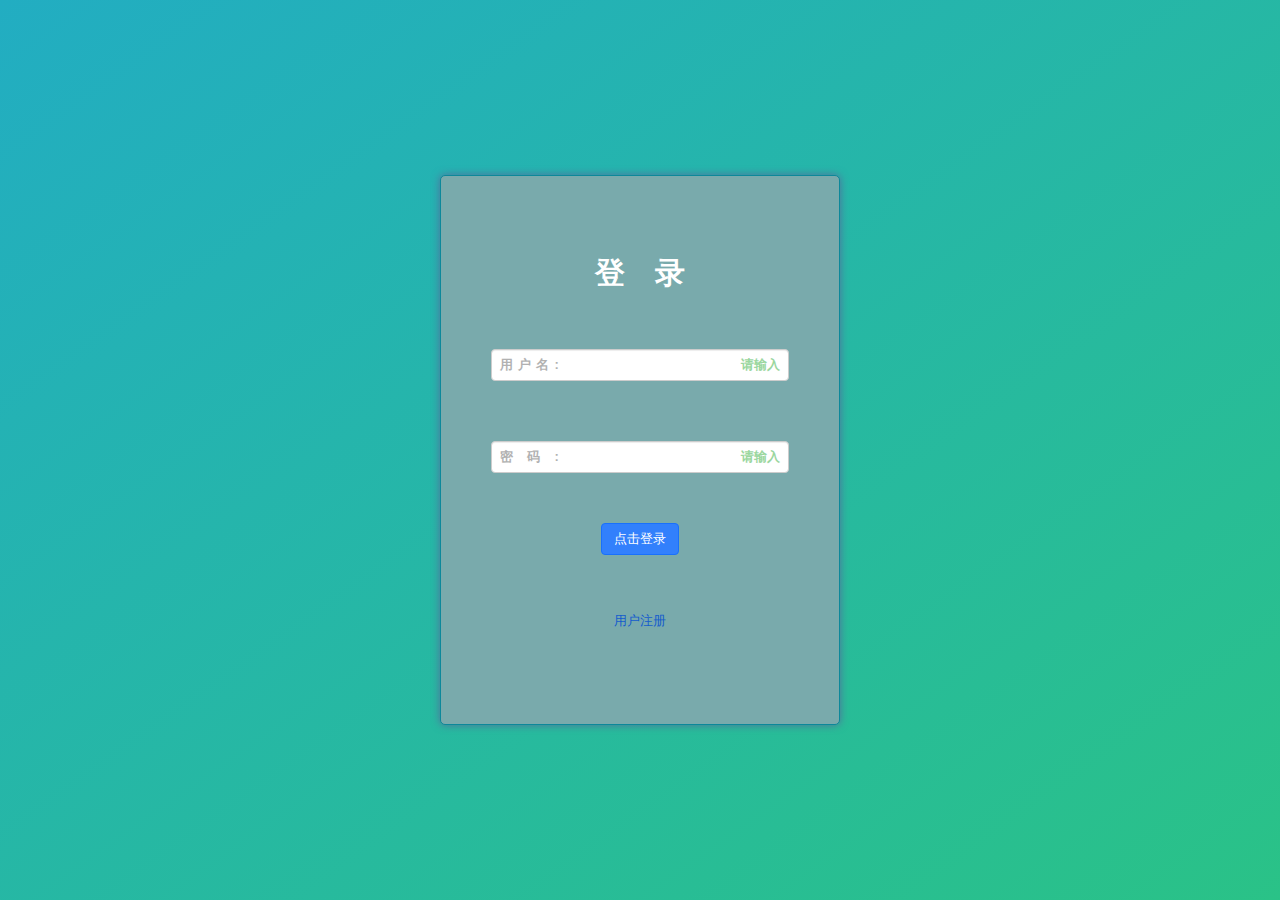
<file: index.html>
<!DOCTYPE html>
<html lang="en">

<head>
    <meta charset="UTF-8">
    <meta name="viewport" content="width=device-width, initial-scale=1.0">
    <title>登录</title>
    <link rel="stylesheet" href="./zui/dist/css/zui.min.css">
    <link rel="stylesheet" href="./css/base.css">
    <link rel="stylesheet" href="./css/index.css">
</head>

<body>
    <div class="wrap">
        <h1 class="title">登&ensp;&ensp;录</h1>
        <div class="login-wrap">
            <div class="input-control has-label-left has-label-right">
                <span class="tip">用户名以字母开头, 包含字母和数字, 长度为6-100</span>
                <input id="username" type="text" class="form-control" placeholder="">
                <label for="username" class="input-control-label-left">用户名:</label>
                <label for="username" class="input-control-label-right text-right text-success">请输入</label>
            </div>
            <div class="input-control has-label-left has-label-right">
                <span class="tip">密码至少为6位</span>
                <input id="password" type="password" class="form-control" placeholder="">
                <label for="password" class="input-control-label-left">密码:</label>
                <label for="password" class="input-control-label-right text-right text-success">请输入</label>
            </div>
            <button class="btn btn-primary" type="button" id="to-login">点击登录</button>
        </div>
        <button class="btn btn-link " type="button" id="to-register">用户注册</button>
    </div>
    <script src="./zui/dist/lib/jquery/jquery.js"></script>
    <script src="./zui/dist/js/zui.min.js"></script>
    <script>
        var regToUsername = /^[a-zA-Z]{1}[a-zA-Z0-9]{5,99}$/;
        var regToPassword = /[a-zA-Z0-9\.\*\/\+\-\&\$\#\@\^]{6,}/;
        var username = null;
        var password = null;
        var isTrueForUsername = false;
        var isTrueForPassword = false;

        $('#username').on('input', function(){
            if (regToUsername.test($(this).val())) {
                isTrueForUsername = true;
                username = $(this).val();
                $(this).parent().find('.tip').css('display', 'none').end().find('.text-right').removeClass('text-danger').addClass('text-success').html('格式正确');
            } else {
                isTrueForUsername = false;
                $(this).parent().find('.tip').css('display', 'block').end().find('.text-right').removeClass('text-success').addClass('text-danger').html('格式错误');
            }
        })

        $('#password').on('input', function(){
            if (regToPassword.test($(this).val())) {
                $(this).parent().find('.tip').css('display', 'none').end().find('.text-right').removeClass('text-danger').addClass('text-success').html('格式正确');
                isTrueForPassword = true;
                password = $(this).val();
            } else {
                $(this).parent().find('.tip').css('display', 'block').end().find('.text-right').removeClass('text-success').addClass('text-danger').html('格式错误');
            }
        })

        $('#to-login').on('click', function() {
            if(!isTrueForUsername || !isTrueForPassword) {
                var errMessage = new $.zui.Messager('提示消息：请检查输入', {
                    type: 'danger',
                    time: 5000,
                    icon:'remove-circle',
                }).show();
            } else {
                var data = {
                    username: username,
                    password: password
                };
                $.ajax({
                    url: 'http://118.24.25.7/chat_api/interface/login.php',
                    type: 'post',
                    data: data,
                    success: function(res) {
                        if(res.code == 0) {
                            window.localStorage['login_info'] = JSON.stringify(res.data);
                            var successMessage = new $.zui.Messager('提示消息：登录成功, 3s 后跳转到主页面', {
                                type: 'success',
                                time: 3000,
                                icon:'check-circle-o',
                                actions: [{
                                    text: '直接进入主页',
                                    action: function() {
                                        location.href = './html/friendpage.html';
                                    }
                                }]
                            }).show();
                            setTimeout(() => {
                                location.href = './html/friendpage.html';
                            }, 3000);
                        } else {
                            var warnMessage = new $.zui.Messager('提示消息：登录失败, 密码不正确', {
                                type: 'warning',
                                time: 3000,
                                icon:'info-sign'
                            }).show();
                        }
                    },
                    error: function() {
                        console.log(error)
                    }
                })
            }
        })
        
        $("#to-register").on('click', function() {
            location.href = './html/register.html';
        })
    
    </script>
</body>

</html>
</file>
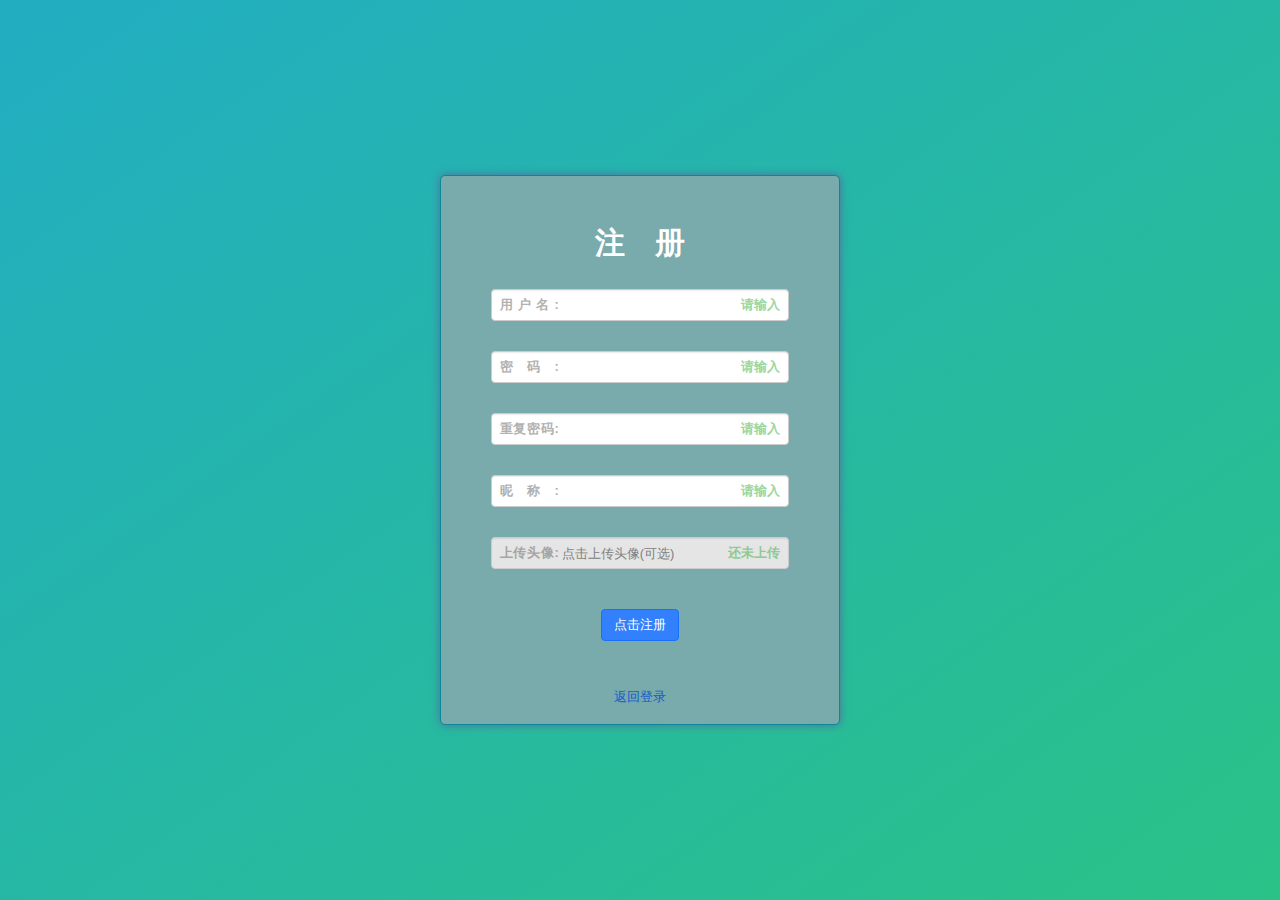
<file: html/register.html>
<!DOCTYPE html>
<html lang="en">

<head>
    <meta charset="UTF-8">
    <meta name="viewport" content="width=device-width, initial-scale=1.0">
    <title>注册</title>
    <link rel="stylesheet" href="../zui/dist/css/zui.min.css">
    <link rel="stylesheet" href="../css/base.css">
    <link rel="stylesheet" href="../css/register.css">
    <link rel="stylesheet" href="../zui/dist/lib/uploader/zui.uploader.min.css">
</head>

<body>
    <div class="wrap">
        <h1 class="title">注&ensp;&ensp;册</h1>
        <div class="register-wrap">
            <div class="input-control has-label-left has-label-right">
                <span class="tip">用户名以字母开头, 包含字母和数字, 长度为6-100</span>
                <input id="username" type="text" class="form-control" placeholder="">
                <label for="username" class="input-control-label-left">用户名:</label>
                <label for="username" class="input-control-label-right text-right text-success">请输入</label>
            </div>
            <div class="input-control has-label-left has-label-right">
                <span class="tip">密码至少为6位</span>
                <input id="password" type="password" class="form-control" placeholder="">
                <label for="password" class="input-control-label-left">密码:</label>
                <label for="password" class="input-control-label-right text-right text-success">请输入</label>
            </div>
            <div class="input-control has-label-left has-label-right">
                <span class="tip">两次密码不一致</span>
                <input id="repassword" type="password" class="form-control" placeholder="">
                <label for="repassword" class="input-control-label-left">重复密码:</label>
                <label for="repassword" class="input-control-label-right text-right text-success">请输入</label>
            </div>
            <div class="input-control has-label-left">
                <span class="tip">昵称不超过 20 个字符</span>
                <input id="nickname" type="text" class="form-control" placeholder="">
                <label for="nickname" class="input-control-label-left">昵称:</label>
                <label for="nickname" class="input-control-label-right text-right text-success">请输入</label>
            </div>
            <div class="input-control has-label-left">
                <input id="file" type="input" class="form-control" value="" placeholder="点击上传头像(可选)" readonly="true" data-moveable="true" data-toggle="modal" data-target="#upload-file">
                <label for="file" class="input-control-label-left">上传头像: </label>
                <label for="file" class="input-control-label-right text-right text-success">还未上传</label>
            </div>
            <div class="modal fade" id="upload-file">
                <div class="modal-dialog">
                    <div class="modal-content">
                        <div class="modal-header">
                            <button type="button" class="close" data-dismiss="modal"><span aria-hidden="true">×</span><span class="sr-only">关闭</span></button>
                            <h4 class="modal-title">上传图片</h4>
                        </div>
                        <div class="modal-body">
                            <input type="file" name="file" id="upload-img" accept="image/*" class="form-control">
                            <button type="button" id="click-upload-img" class="btn btn-link form-control" style="text-align: center; margin-top: 20px;"><i class="icon icon-cloud-upload"></i>开始上传</button>
                        </div>
                        <div class="modal-footer">
                            <button type="button" class="btn btn-default" data-dismiss="modal">关闭</button>
                            <button type="button" class="btn btn-primary">保存</button>
                        </div>
                    </div>
                </div>
            </div>
            <button class="btn btn-primary" type="button" id="to-register">点击注册</button>
        </div>
        <button class="btn btn-link" type="button" id="to-login">返回登录</button>
    </div>
    <script src="../zui/dist/lib/jquery/jquery.js"></script>
    <script src="../zui/dist/js/zui.min.js"></script>
    <script src="../zui/dist/lib/uploader/zui.uploader.min.js"></script>

    <script>
        var regToUsername = /^[a-zA-Z]{1}[a-zA-Z0-9]{5,99}$/;
        var regToPassword = /[a-zA-Z0-9\.\*\/\+\-\&\$\#\@\^]{6,}/;
        var username = null;
        var password = null;
        var nickname = null;
        var head_logo = null;
        var isTrueForUsername = false;
        var isTrueForPassword = false;
        var isTrueForNickname = false;

        $('#username').on('input', function () {
            if (regToUsername.test($(this).val())) {
                isTrueForUsername = true;
                username = $(this).val();
                $(this).parent().find('.tip').css('display', 'none').end().find('.text-right').removeClass('text-danger').addClass('text-success').html('格式正确');
            } else {
                isTrueForUsername = false;
                $(this).parent().find('.tip').css('display', 'block').end().find('.text-right').removeClass('text-success').addClass('text-danger').html('格式错误');
            }
        })

        $('#password').on('input', function () {
            if (regToPassword.test($(this).val())) {
                $(this).parent().find('.tip').css('display', 'none').end().find('.text-right').removeClass('text-danger').addClass('text-success').html('格式正确');
                if ($(this).val() == $("#repassword").val()) {
                    isTrueForPassword = true;
                    password = $(this).val();
                    $('#repassword').parent().find('.tip').css('display', 'none');
                } else {
                    $('#repassword').parent().find('.tip').css('display', 'block');
                    isTrueForPassword = false;
                }
            } else {
                $(this).parent().find('.tip').css('display', 'block').end().find('.text-right').removeClass('text-success').addClass('text-danger').html('格式错误');
            }
        })

        $('#repassword').on('input', function () {
            if (regToPassword.test($(this).val())) {
                $(this).parent().find('.text-right').removeClass('text-danger').addClass('text-success').html('格式正确');
                if ($(this).val() == $("#password").val()) {
                    isTrueForPassword = true;
                    password = $(this).val();
                    $(this).parent().find('.tip').css('display', 'none');
                } else {
                    isTrueForPassword = false;
                    $(this).parent().find('.tip').css('display', 'block');
                }
            } else {
                $(this).parent().find('.text-right').removeClass('text-success').addClass('text-danger').html('格式错误');
            }
        })

        $('#nickname').on('input', function () {
            if ($(this).val().length <= 20 && $(this).val().length >= 1) {
                isTrueForNickname = true;
                nickname = $(this).val();
                $(this).parent().find('.tip').css('display', 'none').end().find('.text-right').removeClass('text-danger').addClass('text-success').html('格式正确');
            } else {
                isTrueForNickname = false;
                $(this).parent().find('.tip').css('display', 'block').end().find('.text-right').removeClass('text-success').addClass('text-danger').html('格式错误');
            }
        })

        $('#click-upload-img').click(function() {
            if($("#upload-img")[0].files[0].length == 0) {return;}
            var formData = new FormData();
            formData.append('file', $("#upload-img")[0].files[0]);
            $.ajax({
                url: 'http://118.24.25.7/chat_api/interface/upload.php',
                type: 'post',
                processData: false,
                contentType: false,
                data: formData,
                success: function(res) {
                    if(res.code == 200) {
                        head_logo = res.data.path;
                        $("#file").attr('placeholder', res.data.name).parent().find('.text-right').css('width', "100px").html('上传成功.');
                        new $.zui.Messager('提示信息: 上传成功',{
                            type: 'success',
                            time: '3000',
                            icon: 'icon',
                            placement: 'center'
                        }).show();
                        $('.modal-footer button[data-dismiss=modal]').click();
                    }
                },
                error : function(err) {
                    console.log(err)
                }
            })
        })

        $('#to-register').on('click', function () {
            if (!isTrueForUsername || !isTrueForPassword || !isTrueForNickname) {
                var errMessage = new $.zui.Messager('提示消息：请检查输入', {
                    type: 'danger',
                    time: 5000,
                    icon: 'remove-circle',
                }).show();
            } else {
                var data = {
                    username,
                    password,
                    nickname,
                    head_logo
                }
                $.ajax({
                    url: 'http://118.24.25.7/chat_api/interface/reg.php',
                    type: 'post',
                    data: data,
                    success: function (res) {
                        var resData = res;
                        if (resData.code == 0) {
                            console.log(resData.data);
                            var successMessage = new $.zui.Messager('提示消息：注册成功, 5s 后跳转到登录页面', {
                                type: 'success',
                                time: 5000,
                                icon: 'check-circle-o',
                                actions: [{
                                    text: '返回登录',
                                    action: function () {
                                        location.href = '../index.html';
                                    }
                                }]
                            }).show();
                            window.localStorage[resData.data.user_id] = JSON.stringify(resData.data);
                            setTimeout(() => {
                                location.href = '../index.html';
                            }, 5000);
                        } else if (resData.code == 4) {
                            var existMessage = new $.zui.Messager('提示消息：用户名已存在', {
                                type: 'warning',
                                time: 5000,
                                icon: 'info-sign',
                            }).show();
                        }
                    },
                    error: function (err) {
                        console.log(err)
                    }
                })
            }
        })

        $('#to-login').on('click', function () {
            location.href = '../index.html';
        })
    </script>
</body>

</html>
</file>
<file: css/base.css>
* {
    margin: 0;
    padding: 0;
    list-style: none;
}
html, body {
    width: 100%;
    height: 100%;
    min-width: 740px !important;
    min-height: 540px !important;
    overflow: hidden;
    background-image: linear-gradient(to bottom right, rgb(34, 173, 194), rgb(42, 194, 135));
}
body {
    display: flex;
    justify-content: center;
    align-items: center;
}
.chat-container {
    width: 740px;
    height: 550px;
    border-radius: 5px;
    background-image: linear-gradient(to bottom right, #c9d2cf, #cfd7d9);
    box-shadow: 0 0 8px #546c9c;
    padding: 0;
    overflow: hidden;
    position: relative;
}

.wrap {
    width: 400px;
    height: 550px;
    border-radius: 5px;
    border: 1px solid #0c889a;
    background-color: #79aaac;
    box-shadow: 0 0 8px #546c9c;
    color: #ffffff;
}


.input-control-label-left {
    width: 75px;
    text-align-last: justify;
}

.login-wrap {
    position: relative;
}

.title {
    text-align: center;
    margin-top: 80px;
    font-size: 30px;
}

.input-control-label-left {
    color: #666666;
}
.input-control {
    width: 75%;
    margin: 60px auto 0;
}

.tip {
    position: absolute;
    display: inline-block;
    right: 20px;
    top: -18px;
    font-size: 12px;
}

.btn {
    display: block;
    margin: 50px auto 0;
}

.login-state {
    position: absolute;
    width: 100%;
    text-align: center;
    bottom: -30px;
}

.register.register {
    margin: 70px auto 0;
}
</file>
<file: css/index.css>
.input-control-label-left {
    color: #666666;
}
.input-control {
    width: 75%;
    margin: 60px auto 0;
}

.tip {
    position: absolute;
    display: none;
    right: 20px;
    top: -18px;
    font-size: 12px;
}

.login-wrap {
    position: relative;
}

.title {
    text-align: center;
    margin-top: 80px;
    font-size: 30px;
}

.input-control-label-left {
    color: #666666;
}
.input-control {
    width: 75%;
    margin: 60px auto 0;
}

.btn {
    display: block;
    margin: 50px auto 0;
}

.login-state {
    position: absolute;
    width: 100%;
    text-align: center;
    bottom: -30px;
}
</file>
<file: css/register.css>
.title {
    margin-top: 50px;
}

.register-wrap {
    position: relative;
}

.input-control {
    margin: 30px auto 0;
}

.register-state {
    position: absolute;
    width: 100%;
    text-align: center;
    bottom: -30px;
    display: none;
}

.btn {
    margin: 40px auto 0;
}

.tip {
    display: none;
}
.modal {
    color: #000000;
}
.modal .modal-content .btn {
    margin: 0;
    display: inline-block;
}
</file>
<file: zui/dist/lib/uploader/zui.uploader.min.css>
/*!
 * ZUI: 文件上传 - v1.9.2 - 2020-07-09
 * http://openzui.com
 * GitHub: https://github.com/easysoft/zui.git 
 * Copyright (c) 2020 cnezsoft.com; Licensed MIT
 */.uploader{position:relative;margin-bottom:20px}.uploader-btn-hidden{position:absolute;top:-1px;left:-1px;width:1px;height:1px;opacity:0}.file-dragable{position:relative}[data-drop-placeholder]:before{position:absolute;top:0;left:0;z-index:100;display:block;display:-webkit-box;display:-webkit-flex;display:-ms-flexbox;display:flex;width:100%;height:100%;font-size:16px;text-align:center;pointer-events:none;content:attr(data-drop-placeholder);background-color:rgba(255,240,213,.5);filter:alpha(opacity=0);border:2px dashed #f1a325;opacity:0;-webkit-transition:all .2s;-o-transition:all .2s;transition:all .2s;-webkit-transform:scale(.95);-ms-transform:scale(.95);-o-transform:scale(.95);transform:scale(.95);-webkit-box-align:center;-webkit-align-items:center;-ms-flex-align:center;align-items:center;-webkit-box-pack:center;-webkit-justify-content:center;-ms-flex-pack:center;justify-content:center}.ie [data-drop-placeholder]:before{display:none!important}.file-dragable[data-drop-placeholder]:before{filter:alpha(opacity=100);opacity:1;-webkit-transform:scale(1);-ms-transform:scale(1);-o-transform:scale(1);transform:scale(1)}.ie .file-dragable[data-drop-placeholder]:before{display:block!important;display:-webkit-box!important;display:-webkit-flex!important;display:-ms-flexbox!important;display:flex!important}.file-drag-enter[data-drop-placeholder]:before{background-color:#fff0d5;border-style:solid}.ie .file-drag-enter.file-dragable>.uploader-message{pointer-events:none}.file-list,.uploader-files{position:relative;min-height:32px;margin-bottom:10px;border:1px solid #ddd}.file-list[data-drag-placeholder]:before,.uploader-files[data-drag-placeholder]:before{position:absolute;top:50%;right:0;left:0;display:block;margin-top:-15px;line-height:32px;color:#ddd;text-align:center;pointer-events:none;content:attr(data-drag-placeholder);-webkit-transition:all .4s;-o-transition:all .4s;transition:all .4s}.file-list[data-drag-placeholder]:hover:before,.uploader-files[data-drag-placeholder]:hover:before{color:grey}.file-list .file-icon,.uploader-files .file-icon{position:relative;width:32px;height:32px;line-height:32px;text-align:center;filter:alpha(opacity=70);opacity:.7;-webkit-transition:opacity .4s;-o-transition:opacity .4s;transition:opacity .4s}.file-list .file-icon-image,.uploader-files .file-icon-image{position:absolute;top:5px;right:5px;bottom:5px;left:5px;background-color:#fff;background-repeat:no-repeat;background-position:center;-webkit-background-size:cover;background-size:cover;border:1px solid #ddd}.file-list .file-name,.uploader-files .file-name{text-decoration:none;-webkit-transition:all .2s;-o-transition:all .2s;transition:all .2s}.file-list .file-name[contenteditable],.uploader-files .file-name[contenteditable]{padding:0 5px;background-color:#fff;outline:1px solid #3280fc;-webkit-box-shadow:inset 0 1px 1px rgba(0,0,0,.075),0 0 6px #97befd;box-shadow:inset 0 1px 1px rgba(0,0,0,.075),0 0 6px #97befd}.file-list .file-name,.file-list .file-size,.uploader-files .file-name,.uploader-files .file-size{overflow:hidden;text-overflow:ellipsis;white-space:nowrap}.file-list .file-renaming .file-name[contenteditable],.uploader-files .file-renaming .file-name[contenteditable]{text-overflow:initial}.file-list .file:hover .file-name,.uploader-files .file:hover .file-name{color:#3280fc}.file-list .file:hover .file-icon,.uploader-files .file:hover .file-icon{opacity:1}.file-list .file-status,.uploader-files .file-status{display:inline-block;line-height:20px;text-align:right}.file-list .file-status:hover,.uploader-files .file-status:hover{background-color:rgba(0,0,0,.07)}.file-list .file-status>.icon,.uploader-files .file-status>.icon{line-height:20px;vertical-align:middle;opacity:1;-webkit-transition:all .8s;-o-transition:all .8s;transition:all .8s;-webkit-transform:scale(1);-ms-transform:scale(1);-o-transform:scale(1);transform:scale(1)}.file-list .file-status>.icon:before,.uploader-files .file-status>.icon:before{content:'\e653'}.file-list .file-status>.text,.uploader-files .file-status>.text{display:inline-block;padding:0 6px;font-size:12px;line-height:20px}.file-list .file-status>.text:empty,.uploader-files .file-status>.text:empty{display:none}.file-list .file[data-status=uploading] .file-status>.icon,.uploader-files .file[data-status=uploading] .file-status>.icon{filter:alpha(opacity=0);opacity:0;-webkit-transform:scale(0);-ms-transform:scale(0);-o-transform:scale(0);transform:scale(0)}.file-list .file[data-status=uploading] .file-status>.text,.uploader-files .file[data-status=uploading] .file-status>.text{color:#fff;background-color:#3280fc;border-radius:10px}.file-list .file[data-status=queue] .file-status,.uploader-files .file[data-status=queue] .file-status{color:#f1a325}.file-list .file[data-status=queue] .file-status>.icon:before,.uploader-files .file[data-status=queue] .file-status>.icon:before{content:'\e6cd'}.file-list .file[data-status=failed] .file-status,.uploader-files .file[data-status=failed] .file-status{color:#ea644a}.file-list .file[data-status=failed] .file-status>.icon:before,.uploader-files .file[data-status=failed] .file-status>.icon:before{content:'\e66a'}.file-list .file[data-status=done] .file-status,.uploader-files .file[data-status=done] .file-status{color:#38b03f}.file-list .file .actions>.btn-download-file,.file-list .file .actions>.btn-reset-file,.file-list .file[data-status=uploading] .actions>.btn,.file-list .file[data-status=failed] .actions>.btn-rename-file,.file-list .file[data-status=done] .actions>.btn,.uploader-files .file .actions>.btn-download-file,.uploader-files .file .actions>.btn-reset-file,.uploader-files .file[data-status=uploading] .actions>.btn,.uploader-files .file[data-status=failed] .actions>.btn-rename-file,.uploader-files .file[data-status=done] .actions>.btn{display:none}.file-list .file[data-status=failed] .actions>.btn-reset-file,.file-list .file[data-status=done] .actions>.btn-download-file[href],.file-list.file-show-delete-action-on-done .file[data-status=done] .actions>.btn-delete-file,.file-list.file-show-rename-action-on-done .file[data-status=done] .actions>.btn-rename-file,.uploader-files .file[data-status=failed] .actions>.btn-reset-file,.uploader-files .file[data-status=done] .actions>.btn-download-file[href],.uploader-files.file-show-delete-action-on-done .file[data-status=done] .actions>.btn-delete-file,.uploader-files.file-show-rename-action-on-done .file[data-status=done] .actions>.btn-rename-file{display:inline-block}.file-list.file-rename-by-click [data-status=queue] .file-name:hover,.uploader-files.file-rename-by-click [data-status=queue] .file-name:hover{background-color:rgba(255,255,255,.5);-webkit-box-shadow:inset 0 1px 1px rgba(0,0,0,.075),0 0 6px #97befd;box-shadow:inset 0 1px 1px rgba(0,0,0,.075),0 0 6px #97befd}.file-list .file-progress-bar,.uploader-files .file-progress-bar{position:absolute;top:0;bottom:0;left:0;z-index:10;pointer-events:none;background-color:rgba(50,128,252,.1);filter:alpha(opacity=0);-webkit-box-shadow:inset 0 -2px #3280fc;box-shadow:inset 0 -2px #3280fc;opacity:0;-webkit-transition:width .6s ease,opacity .4s;-o-transition:width .6s ease,opacity .4s;transition:width .6s ease,opacity .4s}.file-list .file[data-status=uploading] .file-progress-bar,.uploader-files .file[data-status=uploading] .file-progress-bar{filter:alpha(opacity=100);opacity:1}.file-list .file[data-status=queue],.uploader-files .file[data-status=queue]{background-color:#fff0d5}.file-list .file[data-status=failed],.uploader-files .file[data-status=failed]{background-color:#ffe5e0}.file-list .file[data-status=done],.uploader-files .file[data-status=done]{background-color:#fff}.uploader-actions{background-color:#f1f1f1}.file-list+.uploader-actions{margin-top:-10px;border:1px solid #ddd;border-top:none}.uploader-actions .uploader-status{padding:5px 10px;line-height:20px}.uploader-message{position:absolute;top:0;right:0;left:0;z-index:1;display:none;padding:5px 10px;color:#fff;background:#3280fc;filter:alpha(opacity=95);opacity:.95}.uploader-message>.close{position:absolute;top:3px;right:10px;color:inherit;text-shadow:none;opacity:.4}.uploader-message>.close:hover{opacity:1}.uploader-message[data-type=danger]{background:#ea644a}.uploader-message[data-type=warning]{background:#f1a325}.uploader-message[data-type=info]{background:#03b8cf}.uploader-message[data-type=success]{background:#38b03f}.file-list .file{position:relative;z-index:0;background-color:#fff;-webkit-transition:background .4s;-o-transition:background .4s;transition:background .4s}.file-list .file+.file{border-top:1px solid #ddd}.file-list .file-wrapper{position:relative;z-index:2;display:table;width:100%;table-layout:fixed;-webkit-transition:background .4s;-o-transition:background .4s;transition:background .4s}.file-list .file-wrapper:hover{background-color:rgba(0,0,0,.05)}.file-list .file-wrapper>.actions,.file-list .file-wrapper>.content,.file-list .file-wrapper>.file-icon{display:table-cell;vertical-align:middle}.file-list .file-wrapper>.actions{width:150px;text-align:right}.file-list .file-wrapper>.actions>.btn{padding:5px 8px}.file-list .file-wrapper>.actions>.btn:hover{background-color:rgba(0,0,0,.07)}.file-list .file-name{display:block}.file-list .file-wrapper>.content>.file-name{float:left}.file-list .file-wrapper>.content>.file-size{float:right;margin-top:2px}.file-list .file-wrapper>.actions>.btn{border-radius:0}.file-list .file-status{padding:5px}.file-list-lg .file{min-height:50px}.file-list-lg .file-icon{width:50px;line-height:50px}.file-list-lg .file-icon .icon{position:relative;display:block;width:50px;font-size:28px;line-height:50px;text-align:center}.file-list-lg .file-icon .icon-file-o{position:relative;left:-2px}.file-list-lg .file-status{line-height:40px}.file-list-lg .file-status>.icon{font-size:20px}.file-list-lg .file[data-status=done] .file-status{padding:5px 12px}.file-list-lg .file-wrapper>.content>.file-name{float:none;line-height:20px}.file-list-lg .file-wrapper>.content>.file-size{float:none;line-height:14px}.file-list-lg .file-wrapper>.actions>.btn{padding:14px 8px}.file-list-lg .file-renaming .file-name[contenteditable]{font-size:14px;line-height:34px}.file-list-lg .file-renaming .file-wrapper>.content>.file-size{display:none}.file-list-grid{margin-right:-8px;margin-left:-8px;border:none}.file-list-grid:after,.file-list-grid:before{display:table;content:" "}.file-list-grid:after{clear:both}.file-list-grid .file{display:block;float:left;width:120px;height:120px;margin:8px 8px 35px 8px;border:1px solid #ddd;border-radius:4px}.file-list-grid .file .file-icon{display:block;width:118px;height:118px;overflow:hidden}.file-list-grid .file-icon>.icon{font-size:70px;line-height:118px}.file-list-grid .file-icon-image{top:-1px;right:-1px;bottom:-1px;left:-1px;border:none}.file-list-grid .file-wrapper{position:absolute;top:0;right:0;left:0;display:block;width:auto}.file-list-grid .file-wrapper>.content{position:absolute;right:-1px;bottom:-24px;left:-1px;display:block;text-align:center;-webkit-transition:all .2s;-o-transition:all .2s;transition:all .2s}.file-list-grid .file-wrapper>.content>.file-name{position:relative;z-index:5;float:none;padding:4px 0;line-height:16px;border:1px solid transparent}.file-list-grid .file-wrapper>.content>.file-size{position:absolute;top:-24px;left:4px;display:block;padding:0 5px;line-height:18px;color:#fff;background-color:grey;background-color:rgba(0,0,0,.5);filter:alpha(opacity=0);border-radius:9px;opacity:0;-webkit-transition:opacity .4s;-o-transition:opacity .4s;transition:opacity .4s}.file-list-grid .file-renaming .file-wrapper>.content>.file-name,.file-list-grid .file-wrapper>.content:hover>.file-name{text-overflow:initial;word-break:break-all;white-space:normal;background-color:#fff;border-color:#ddd;-webkit-box-shadow:none;box-shadow:none}.file-list-grid .file-renaming .file-wrapper>.content>.file-name{padding:4px;text-align:left}.file-list-grid .file:hover .file-wrapper>.content>.file-size,.file-list-grid .file[data-status=uploading] .file-wrapper>.content>.file-size{filter:alpha(opacity=100);opacity:1}.file-list-grid .file-wrapper>.actions{position:absolute;top:0;right:0;left:0;display:block;width:118px}.file-list-grid .file-wrapper:hover>.actions{background:rgba(255,255,255,.85)}.file-list-grid .file-wrapper>.actions>.file-status{position:absolute;top:0;left:0;height:28px;padding:4px 5px}.file-list-grid .file-wrapper>.actions>.file-status>.icon{position:relative;top:-1px;display:inline-block;font-size:21px;text-shadow:-1px -1px 0 #fff,1px -1px 0 #fff,-1px 1px 0 #fff,1px 1px 0 #fff}.file-list-grid .file-wrapper>.actions>.file-status>.text{padding:0}.file-list-grid .file[data-status=failed] .file-wrapper>.actions>.file-status>.icon{font-size:14px;text-shadow:none}.file-list-grid .file[data-status=uploading] .file-wrapper>.actions>.file-status>.text{position:absolute;top:4px;left:4px;padding:0 8px}.file-list-grid .file[data-status=failed] .file-wrapper>.actions>.file-status{top:4px;left:4px;height:20px;padding:0 8px;color:#fff;background-color:#ea644a;border-radius:10px}.file-list-grid .file-wrapper>.actions>.btn{padding:3px 6px;filter:alpha(opacity=0);opacity:0}.file-list-grid .file-wrapper:hover>.actions>.btn{filter:alpha(opacity=100);opacity:1}.file-list-grid .file-progress-bar{-webkit-box-shadow:inset 0 -4px #3280fc;box-shadow:inset 0 -4px #3280fc}.file-list-grid+.uploader-actions{border:none}
</file>
